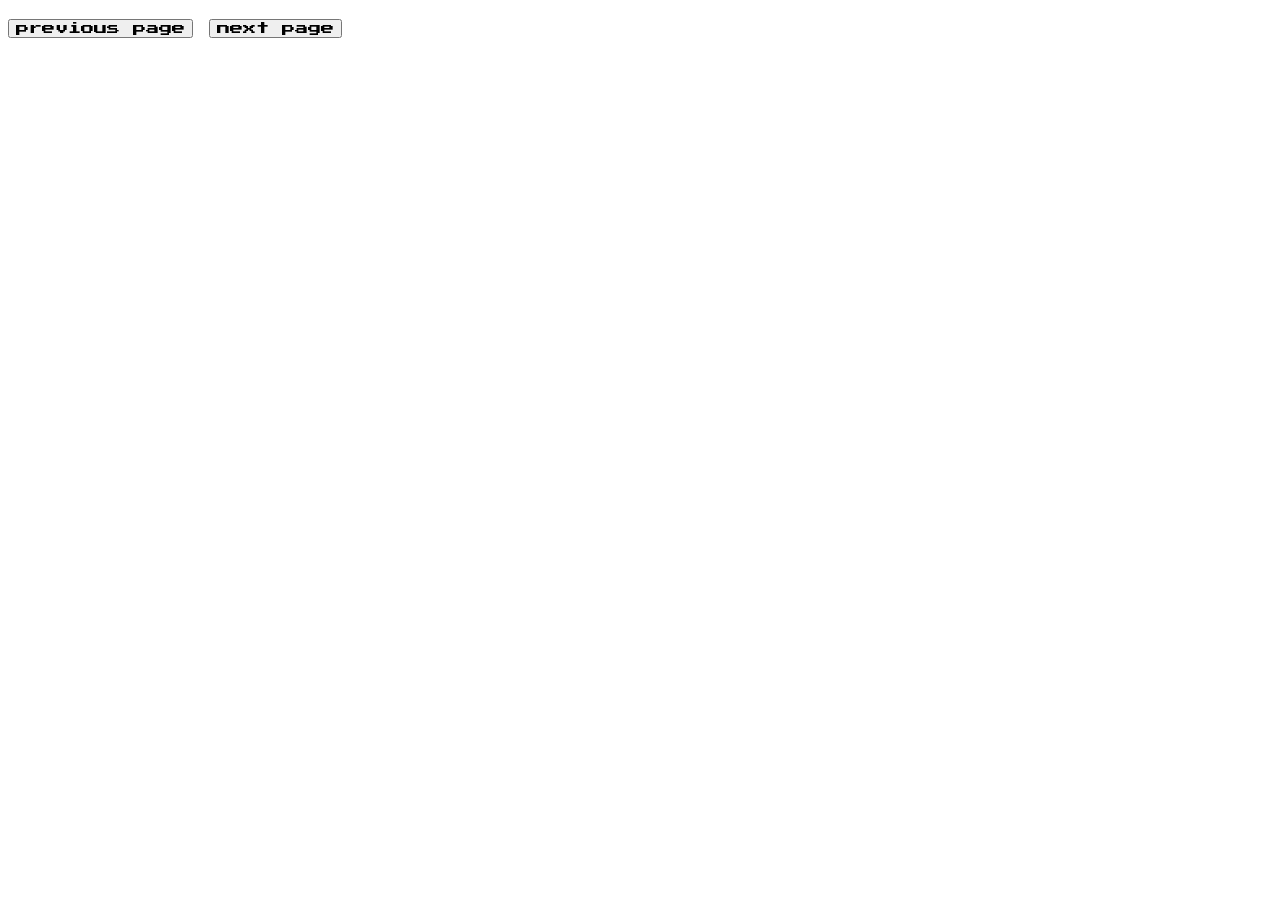
<file: index.html>
<!DOCTYPE html>
<html lang="en">
<head>
    <meta charset="UTF-8">
    <meta http-equiv="X-UA-Compatible" content="IE=edge">
    <meta name="viewport" content="width=device-width, initial-scale=1.0">
    <title>PokeDex</title>
    <link rel="stylesheet" href="./style.css">
</head>
<body>
    <div id="pokemon-container">
        <div>
            <h3></h3>
        </div>
    </div>
    <div>
        <button onclick="loadPreviousPage()">previous page</button>
        <button onclick="loadNextPage()">next page</button>
    </div>

</body>
<script src="./model/pokemon.js"></script>
<script src="./services/poke-service.js"></script>
<script src="./app.js"></script>
</html>
</file>
<file: style.css>
@import url('https://fonts.googleapis.com/css2?family=Press+Start+2P&display=swap');
/* font-family: 'Press Start 2P', cursive;*/

*{
    box-sizing: border-box;
    font-family: 'Press Start 2P', cursive;
}

.pokeImg{
    width: 20vw;
}

.pokemon-ref{
    margin:15px;
}

.sigle-pokemon{
    padding-left:15px;
}
</file>
